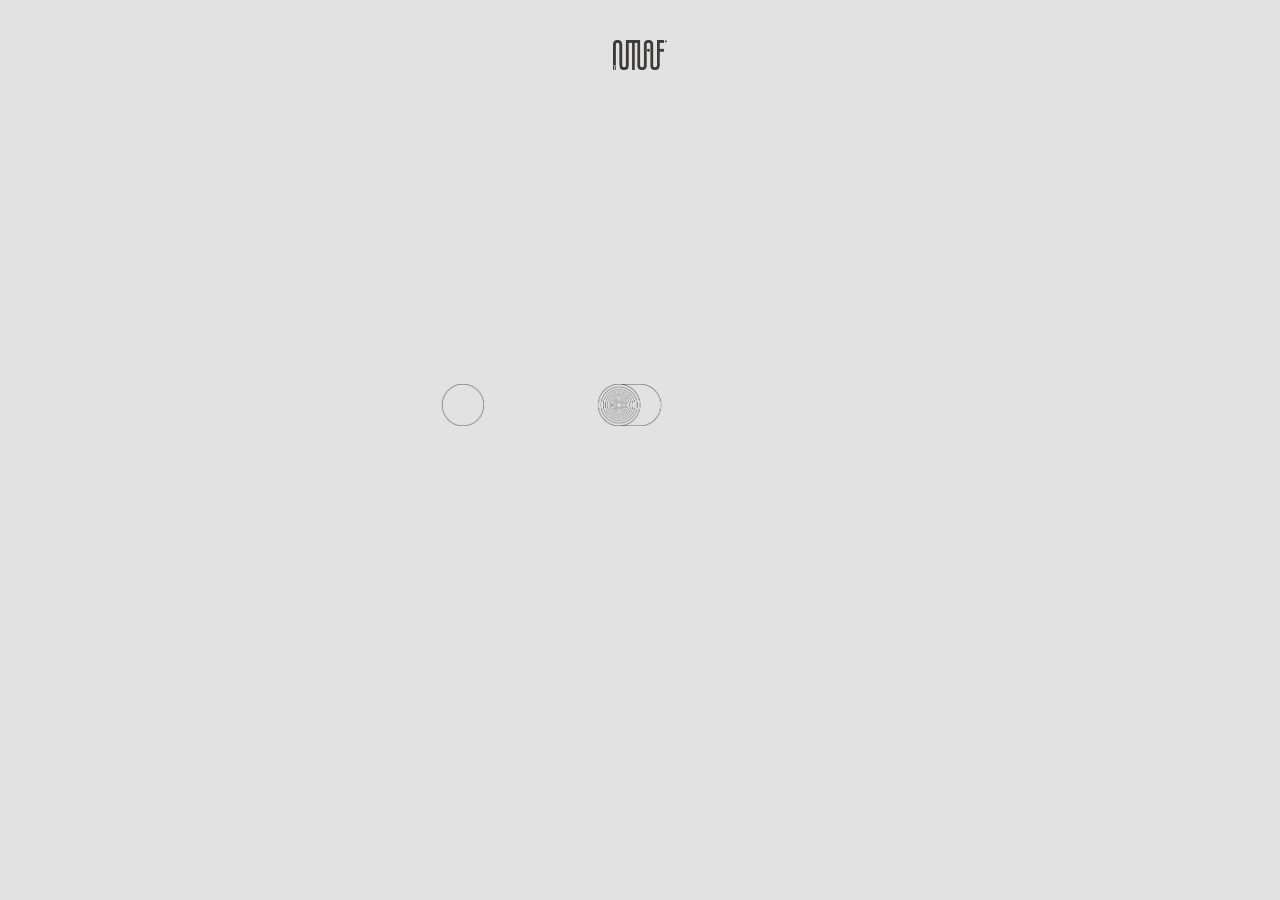
<file: loading/index.html>
<!DOCTYPE html>
<html lang="zh-TW">
<head>
  <!-- Arthor: James Ni 倪嘉宏 -->
  <!-- The Writingman Studio 2018 -->
  <meta charset="UTF-8">
  <meta name="viewport" content="width=device-width, initial-scale=1, user-scalable=no">
  <meta property="og:type"               content="article" />
  <meta property="og:url"                content="http://artfest.ntu.edu.tw/loading" />
  <meta property="og:title"              content="第二十四屆台大藝術季 官方網站" />
  <meta property="og:description"        content="臺大藝術季（以下簡稱藝術季）從1995年開始由校方舉辦，於每年五月為全校師生帶來精心策劃的藝術體驗。除了致力於呈現多元豐富的藝文活動，我們也提供校內創作者一個交流與創作的平台。" />
  <meta property="og:image"              content="http://artfest.ntu.edu.tw/ticket/img/logo.png" />

  <link type = "text/css" rel="stylesheet" href="main.css"/>
  <script src="https://ajax.googleapis.com/ajax/libs/jquery/3.3.1/jquery.min.js"></script>
  <script src="main.min.js"></script>

  <title>loding... 第二十四屆台大藝術季 NTUArtFest</title>
</head>

<body>
  <div id = "Logo">
    <a href="/">
      <img src = "./images/webArtLogo.png">
    </a>
  </div>
  <div id = "Logo2">
    <a href="/">
      <img src = "./images/webArtLogo2.png">
    </a>
  </div>
  <div class="outer">
    <div class="middle">
      <div class="inner">
        <div id = "loadPic">
          <img src = "./images/gif_final.gif" id = "keyGif">
        </div>
        <div id = "loadPic_hori">
          <img src = "./images/gif_final_hori.gif" id = "keyGif_hori">
          <div id = "mHidTitles">
            <!-- <div class="line"></div> -->
            <p class="line">______</p>
            <div id="mRightBlock">
              <p class="line">________ ◣</p>
            </div>
            <div id="mleftBlock">
              <a href="/ticket/#日日║現代舞蹈">
                <p id="mLeftTitle">日 日</p>
                <p id="mLeftconText"> 5/18.19</p>
              </a>
            </div>
          </div>
          <div id="mCenterContext">
            <p class="mCont tWaited" id="mTime"></p>
            <p class="mCont" id="mContext2">shadows of day</p>
            <p class="mCont" id="mContext3">一支光敘述時間的詩</p>
          </div>
        </div>
        <div id = "hidM">
        <p class = "hidMiddle">|</p>
        </div>
        <div id = "hidL">
          <p class="hidLeft tWaited" ></p>
          <p class="hidLeft"><br /></p>
          <p class="hidLeft">shadows of day</p>
          <p class="hidLeft">一支用光敘述時間的詩</p>
          <p class="hidLeft"><br /></p>
          <p class="hidLeft"><br /></p>
          <a href="/ticket/#日日║現代舞蹈"><p class="hidLeft" id = "test5"> ◢ _______ 日</p></a>
          <a href="/ticket/#日日║現代舞蹈"><p class="hidLeft" id = "test6"> 5/18. 19 日</p></a>
        </div>
        <div id = "hidR">
          <pre class="hidRight" id="poemText">
          </pre>
        </div>
      </div>
    </div>
  </div>  

<script>
  
</script>

</body>
</html>
</file>
<file: loading/main.css>
/*Arthor: James Ni 倪嘉宏
  The Writingman Studio 2018
*/
@media screen and (min-width: 1024px) {
  body {
    background-color: #e2e2e2;
    padding: 0;
    margin: 0;
  }

  p{
    color: #3e3a39;
    margin-top: 6px;
    margin-bottom: 5px;
    margin-left: 10px;
    margin-right: 10px;
  }  

  pre {
    margin: 0;
    margin-top: 3px;
  }

  a {
    text-decoration: none;
  }

  #Logo {
    text-align: center;
    position: relative;
    margin-top: 40px;
  }
  #Logo img {
    height: 30px;
  }
  #Logo2 {
    display: none;
    z-index: 1000;
  }
  #Logo2 img {
    display: none;
  }
  .outer {
      display: table;
      position: relative;
      height: calc( 100vh - 80px );
      width: 100%;
  }
  .middle {
      display: table-cell;
      vertical-align: middle;
  }
  .inner {
      margin-left: auto;
      margin-right: auto;
      width: 400px; /*whatever width you want*/
      position: relative;
  }
  #loadPic{
    top: -100px;
    left: 0;
    /*right: 15%;*/
    position: absolute;
    text-align: center;
    margin-left: -50px;
    /*bottom: 220px;*/
  }
  #loadPic_hori{
    display: none
  }

  #keyGif {
    width: 500px;
  }

  #hidM, #hidL, #hidR {
    position: absolute;
  }

  #hidL, #hidR {
    width: 200px;
  }

  #hidM {
    top: -35px;
    left: 275px;
    display: none;
  }
  #hidL{
    top: -10px;
    left: 80px;

  }
  #hidR{
    top: -10px;
    left: 300px;
  }

  .hidLeft{
    font-family: Meiryo, "微軟正黑體", "Microsoft JhengHei";
    text-align: right;
    display: none;
  }
  .hidRight{
    font-family: Meiryo, "微軟正黑體", "Microsoft JhengHei";
    text-align: left;
    display: none;
  }
  #poemText{
    line-height: 30px;
  }
  #mHidTitles{
    display: none;
  }
}
/**********************************************/
@media screen and (max-width: 1023px) {
  body {
    background-color: #DDDDDD;
    padding: 0;
    margin: 0;
    overflow: hidden;
  }

  p{
    color: #3e3a39;
    margin-top: 6px;
    margin-bottom: 5px;
    margin-left: 10px;
    margin-right: 10px;
  }  

  pre {
    margin: 0;
    margin-top: 3px;
  }

  a {
    text-decoration: none;
  }

  #Logo {
    text-align: center;
    position: relative;
    margin-top: 40px;
    display: none;
  }
  #Logo img {
    height: 30px;
    display: none;
  }
  #Logo2 {
    position: absolute;
    margin-top: 30px;
    left:50%;
    margin-left: -10px;
    z-index: 1000;
  }
  #Logo2 img {
    height: 20px;
  }
  .outer {
      position: relative;
      left: 50%;
      margin-left: -10px;
  }
  .middle {
  }
  .inner {
  }
  #loadPic_hori{
    top: 60px;
    right: 3px;
    position: relative;
  }
  #loadPic{
    display: none;
  }

  #keyGif_hori {
    height: 500px;
  }

  #hidM, #hidL, #hidR {
    position: absolute;
    display: none;
  }

  #hidL, #hidR {
    /*width: 200px;*/
  }

  #hidM {
    top: -35px;
    left: 275px;
    display: none;
  }

  #hidL{
    top: -10px;
    left: 80px;

  }
  #hidR{
    top: -10px;
    left: 300px;

  }

  .hidLeft{
    font-family: Meiryo, "微軟正黑體", "Microsoft JhengHei";
    text-align: right;
    display: none;
    font-size: 25px;
  }
  .hidRight{
    font-family: Meiryo, "微軟正黑體", "Microsoft JhengHei";
    text-align: left;
    display: none;
  }
  .hidMiddle{
    display: none;
  }

  #mHidTitles{
    position: relative;
    right: 78px;
    visibility: hidden;
  }
  #mleftBlock{
    font-family: Meiryo, "微軟正黑體", "Microsoft JhengHei";
    position: relative;
    right: 80px;
    bottom: 60px;
  }
  .line{
    font-family: Meiryo, "微軟正黑體", "Microsoft JhengHei";
    /*font-size: 12px;*/
  }
  #mLeftTitle{
    font-size: 30px;
  }
  #mLeftconText{
    position: relative;
    font-size: 16px; 
    line-height: 0px;
    left:5px;
  }
  #mRightBlock{
    position: relative;
    left: 120px;
    bottom: 30px;
  }
  #mTime{
    font-size: 22px;
    text-align: right;
  }
  .mCont{
    display: none;
    font-family: Meiryo, "微軟正黑體", "Microsoft JhengHei";
  }
  #mCenterContext{
    position: relative;
    right: calc(100% - 25px);
  }
  #mContext2{
    font-size: 12px;
    text-align: right;
  }
  #mContext3{
    font-size: 15px;
    text-align: right;
    line-height: 5px;
  }
}
</file>
